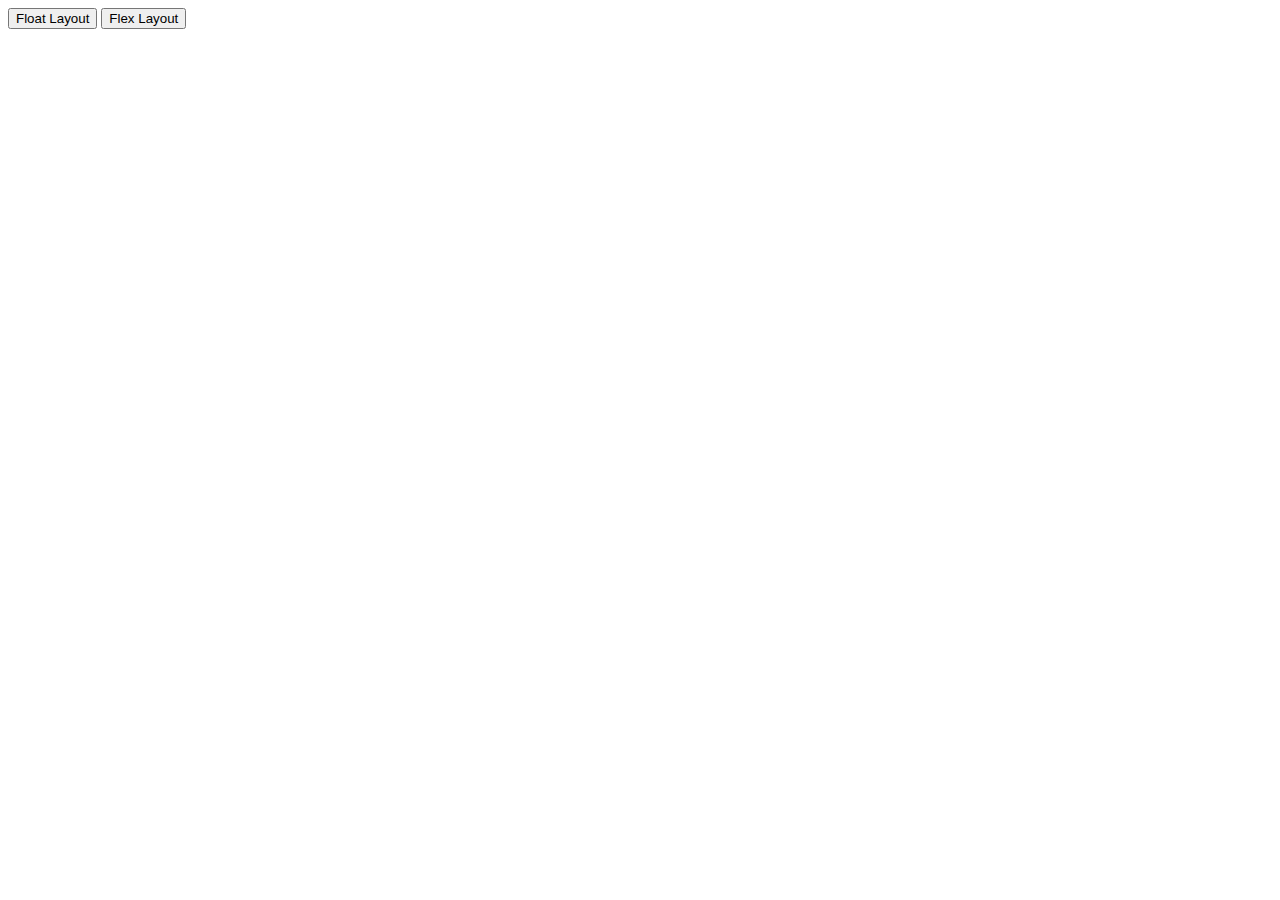
<file: index.html>
<!DOCTYPE html>
<html>
<head>
    <meta charset="utf-8" />
    <meta http-equiv="X-UA-Compatible" content="IE=edge">
    <title>Website Layout</title>
    <meta name="viewport" content="width=device-width, initial-scale=1"> 
</head>
<body>
    <form>
        <input type="button" value="Float Layout" onclick="window.location.href='./float3.html'" />
        <input type="button" value="Flex Layout" onclick="window.location.href='./flex3.html'" />

        </form>
</body>
   
</html>
</file>
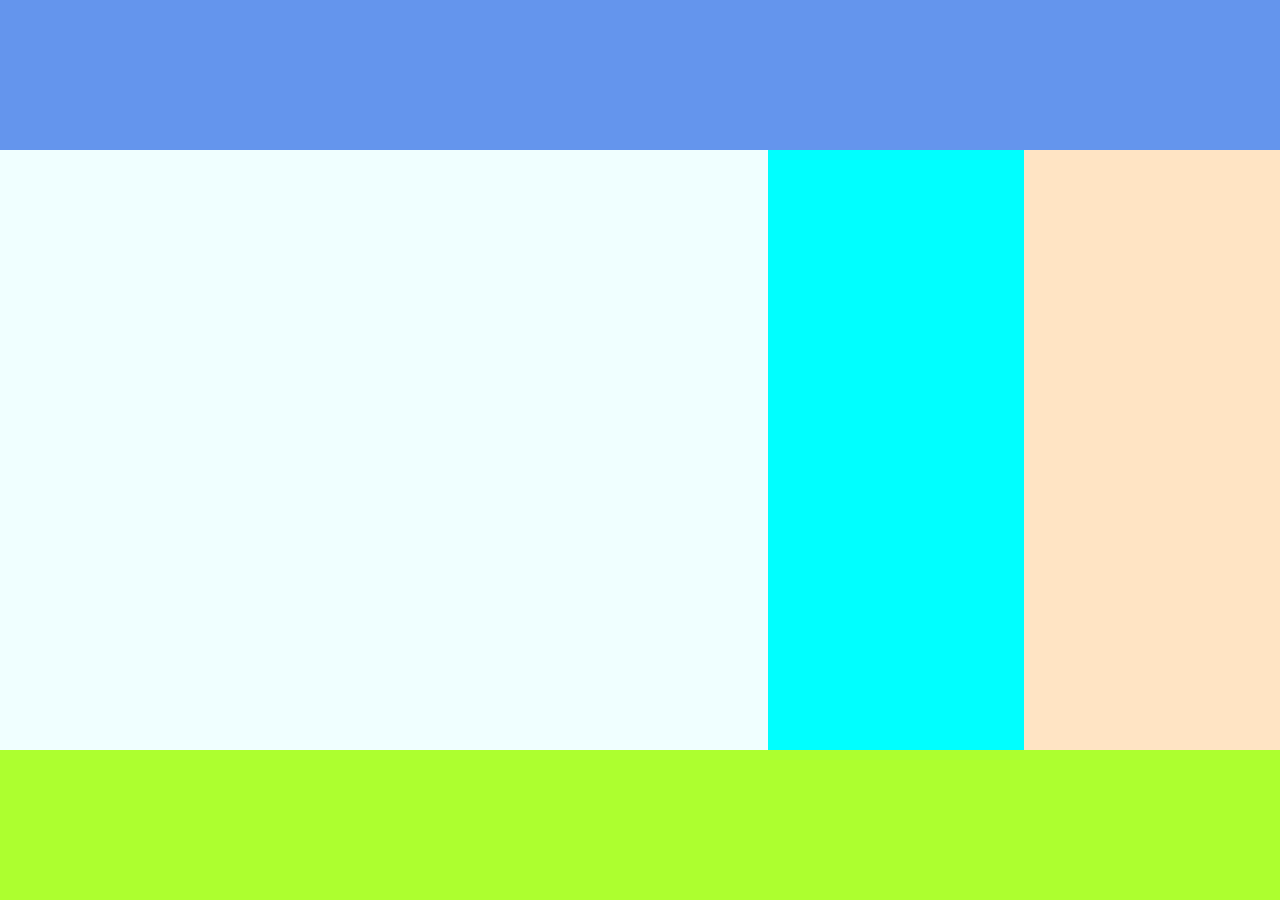
<file: flex3.html>
<!DOCTYPE html>
<html>
<head>
    <meta charset="utf-8" />
    <meta http-equiv="X-UA-Compatible" content="IE=edge">
    <title>Flex Layout</title>
    <meta name="viewport" content="width=device-width, initial-scale=1">
    <link rel="stylesheet" type="text/css" media="screen" href="./CSS/flex3style.css" />
    
</head>
<body>
   <div class="main">
       <div class="col-1"></div>
       <div class="col-2">
           <div class="header"></div>
           
            <div class="content">
                <div class="middle">
                <div class="article">
                    
                </div>
            </div>
            <div class="aside"></div>
            <div class="aside1"></div>
        </div>
        <div class="footer"></div>
       </div>
   </div>
</body>
</html>
</file>
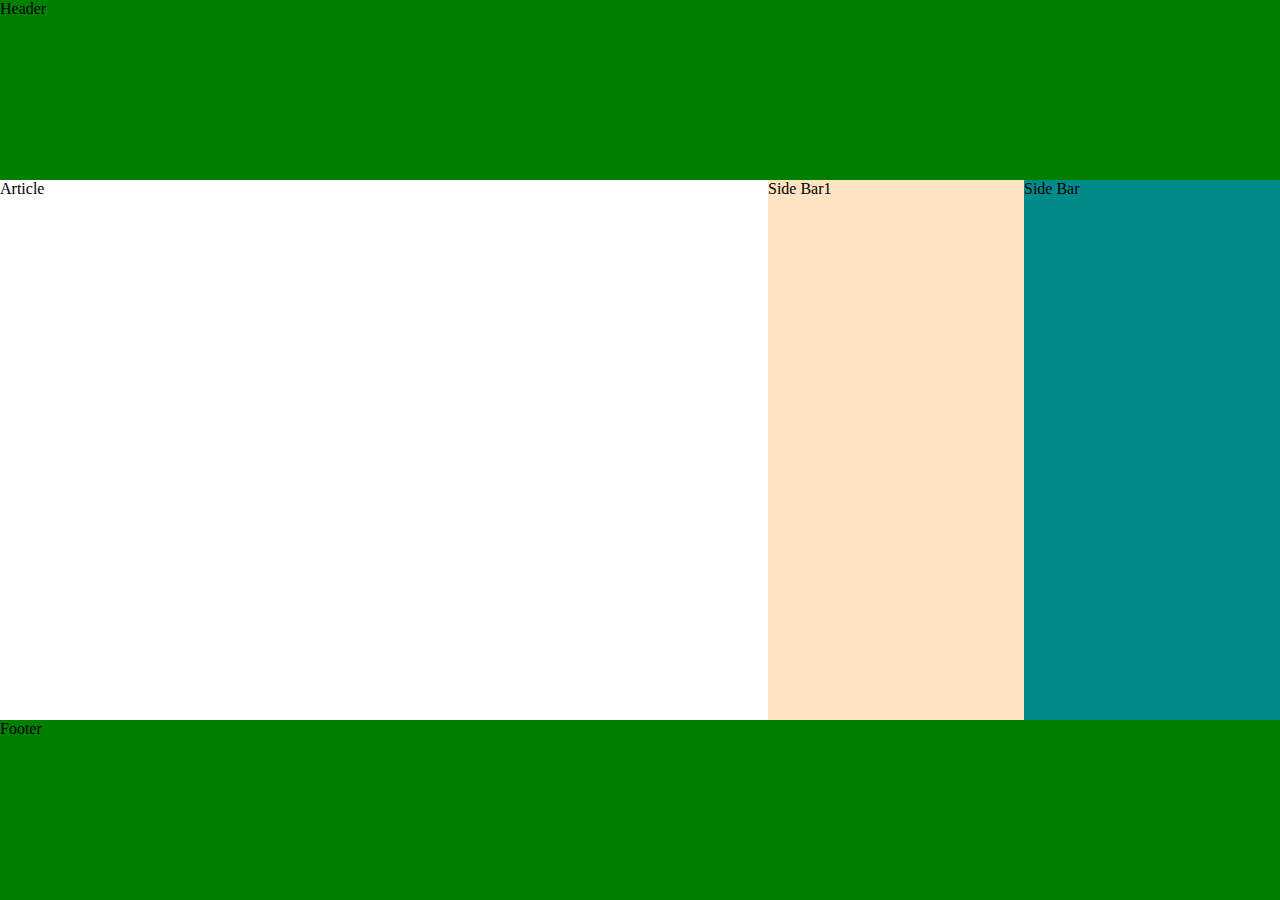
<file: float3.html>
<!DOCTYPE html>
<html>
<head>
    <meta charset="utf-8" />
    <meta http-equiv="X-UA-Compatible" content="IE=edge">
    <title>Float Layout</title>
    <meta name="viewport" content="width=device-width, initial-scale=1">
    <link rel="stylesheet" type="text/css" media="screen" href="./CSS/float3stytle.css" />
    
</head>
<body>
    
    <div class="head">Header</div>
    <div class="article">Article</div>
    <div class="aside">Side Bar</div>
    <div class="aside1">Side Bar1</div>
    <div class="footer">Footer</div>
</body>
</html>
</file>
<file: CSS/flex3style.css>
*{
    box-sizing: border-box;
}
body{
    margin: 0;
}
.main{
    display: flex;
    min-height: 100vh;
    min-width: 100vw;
}

.col-2{
    flex: 5;
    min-height:100vh;
    background-color:white;
    display: flex;
    flex-direction: column;
}
.header{
    background-color: cornflowerblue;
    flex: 1;
}
.content{
    flex: 4;
    background-color: azure;
    display: flex;
    flex-direction: row;
    
}
.middle{
    flex: 3;
    background-color: black;
    display: flex;
    flex-direction: column;
}
.aside{
    background-color: aqua;
    flex: 1;
}
.aside1{
    background-color: bisque;
    flex: 1;
}
.article{
    flex: 4;
    background-color: azure

}
.footer{
    flex: 1;
    background-color: greenyellow;
}
</file>
<file: CSS/float3stytle.css>
*{
    box-sizing:border-box ;

}
body{
    margin: 0;
}

.head{
float: left;
width: 100%;
height: 20vh;
background-color:green;
}
.article{
float: left;
width: 50%;
height: 40vh;
background-color:white;
}
.aside{
    float: right;
    width: 20%;
    height: 60vh;
    background-color: darkcyan;
}
.aside1{
    float: right;
    width: 20%;
    height: 60vh;
    background-color:bisque;
}
.footer{
    float: left;
    width: 100%;
    height: 20vh;
    background-color:green;
}
@media (max-width: 600px){
     article {
        width: 100%;
        height: auto;
    }
}
</file>
